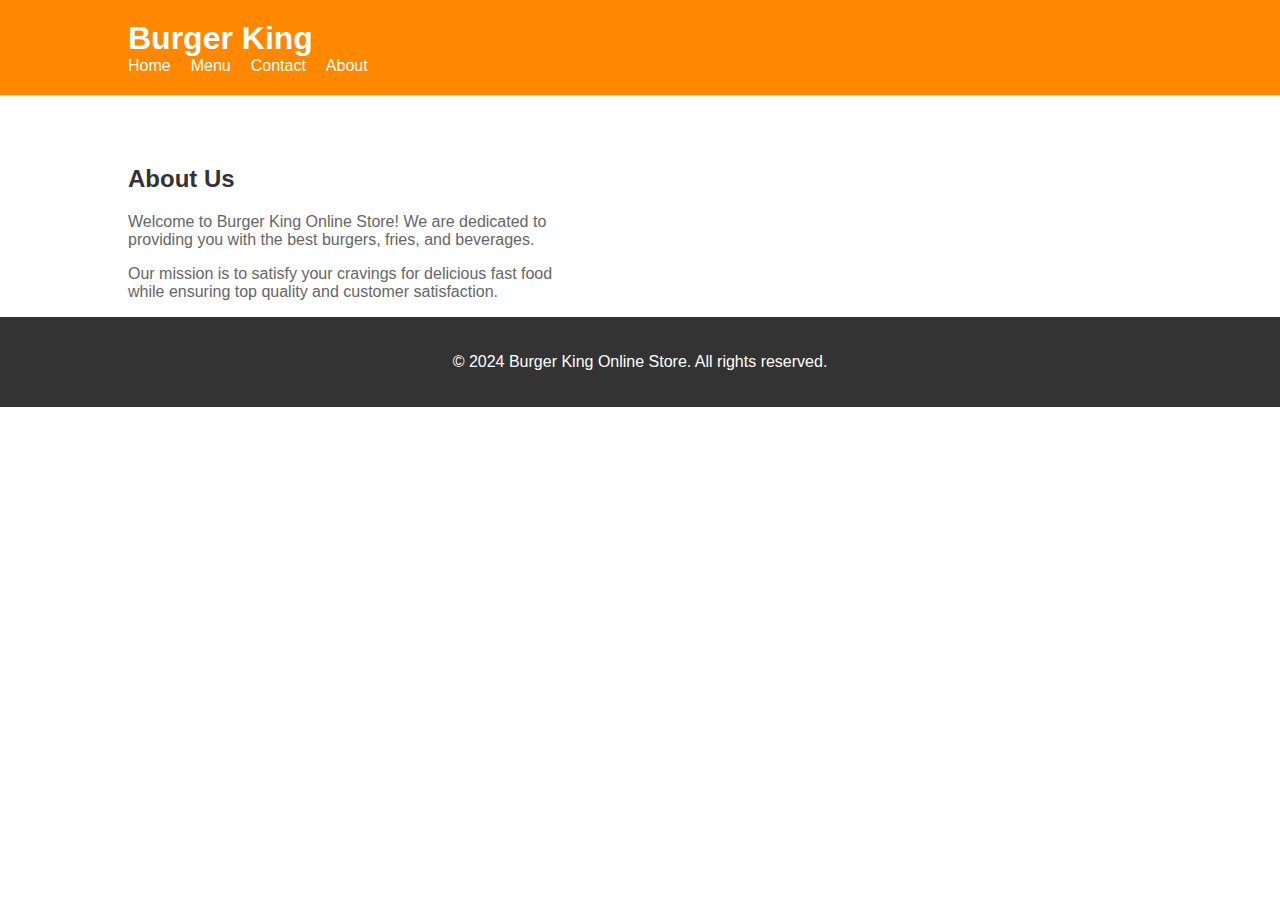
<file: about.html>
<!DOCTYPE html>
<html lang="en">
<head>
  <meta charset="UTF-8">
  <meta name="viewport" content="width=device-width, initial-scale=1.0">
  <title>About Us - Burger King Online Store</title>
  <link rel="stylesheet" href="styles.css">
</head>
<body>
  <header>
    <nav>
      <div class="container">
        <h1 class="logo">Burger King</h1>
        <ul class="nav-links">
          <li><a href="index.html">Home</a></li>
          <li><a href="menu.html">Menu</a></li>
          <li><a href="contact.html">Contact</a></li>
          <li><a href="about.html">About</a></li>
        </ul>
      </div>
    </nav>
  </header>
  <main>
    <div class="container">
      <section id="about">
        <h2>About Us</h2>
        <p>Welcome to Burger King Online Store! We are dedicated to providing you with the best burgers, fries, and beverages.</p>
        <p>Our mission is to satisfy your cravings for delicious fast food while ensuring top quality and customer satisfaction.</p>
      </section>
    </div>
  </main>
  <footer>
    <div class="container">
      <p>&copy; 2024 Burger King Online Store. All rights reserved.</p>
    </div>
  </footer>
</body>
</html>
</file>
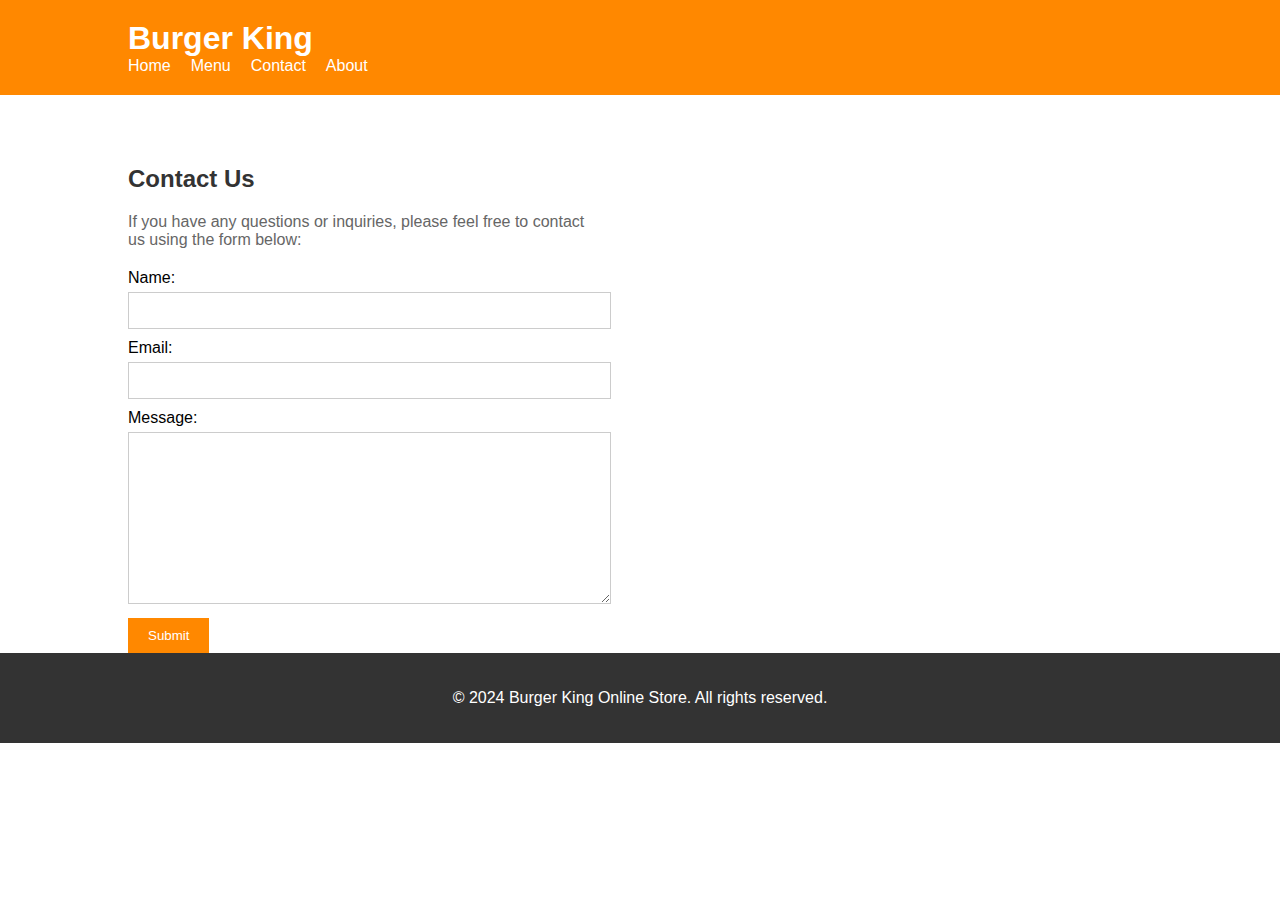
<file: contact.html>
<!DOCTYPE html>
<html lang="en">
<head>
  <meta charset="UTF-8">
  <meta name="viewport" content="width=device-width, initial-scale=1.0">
  <title>Contact Us - Burger King Online Store</title>
  <link rel="stylesheet" href="styles.css">
</head>
<body>
  <header>
    <nav>
      <div class="container">
        <h1 class="logo">Burger King</h1>
        <ul class="nav-links">
          <li><a href="index.html">Home</a></li>
          <li><a href="menu.html">Menu</a></li>
          <li><a href="contact.html">Contact</a></li>
          <li><a href="about.html">About</a></li>
        </ul>
      </div>
    </nav>
  </header>
  <main>
    <div class="container">
      <section id="contact">
        <h2>Contact Us</h2>
        <p>If you have any questions or inquiries, please feel free to contact us using the form below:</p>
        <form id="contact-form">
          <label for="name">Name:</label>
          <input type="text" id="name" name="name" required>
          <label for="email">Email:</label>
          <input type="email" id="email" name="email" required>
          <label for="message">Message:</label>
          <textarea id="message" name="message" required></textarea>
          <button type="submit">Submit</button>
        </form>
      </section>
    </div>
  </main>
  <footer>
    <div class="container">
      <p>&copy; 2024 Burger King Online Store. All rights reserved.</p>
    </div>
  </footer>
</body>
</html>
</file>
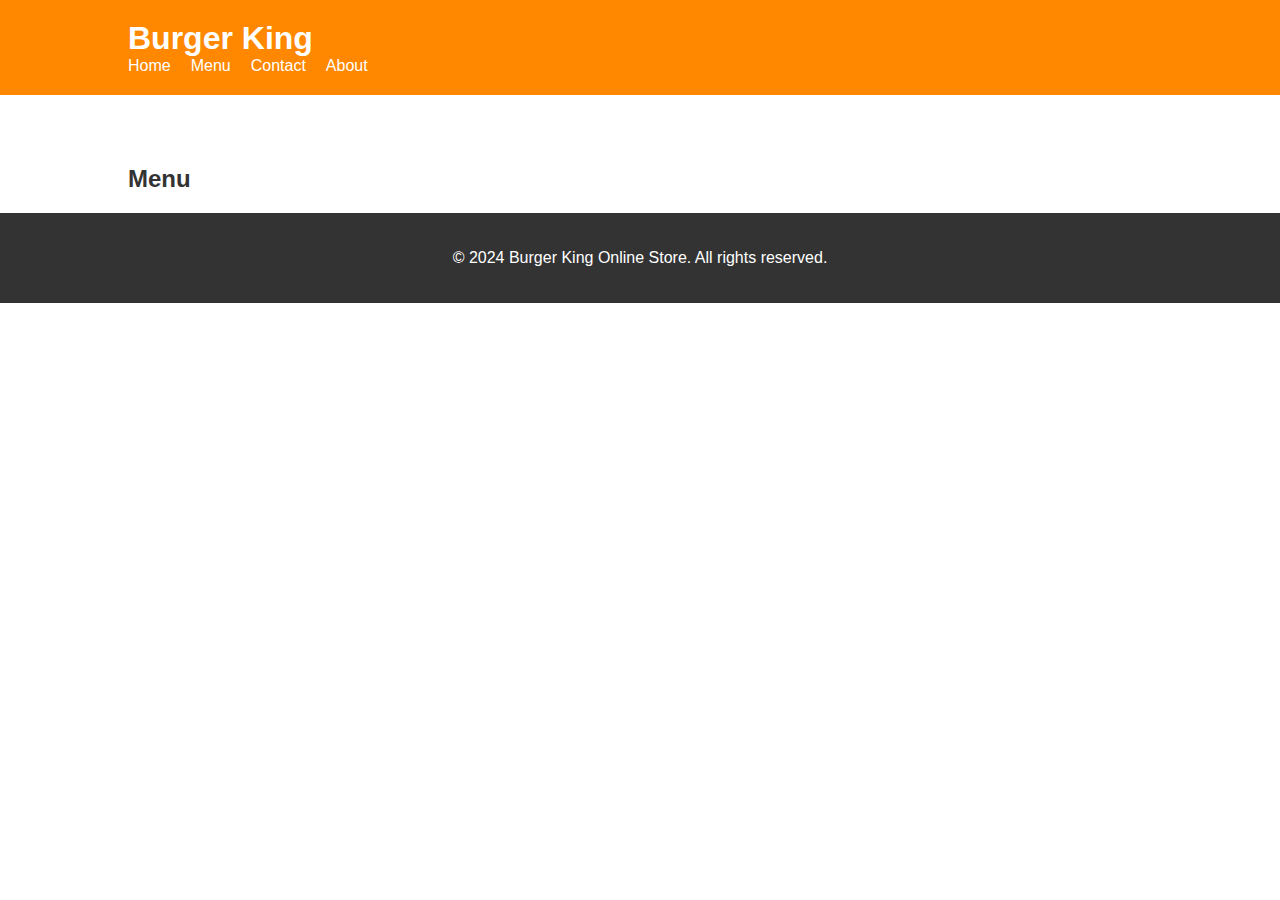
<file: menu.html>
<!DOCTYPE html>
<html lang="en">
<head>
  <meta charset="UTF-8">
  <meta name="viewport" content="width=device-width, initial-scale=1.0">
  <title>Menu - Burger King Online Store</title>
  <link rel="stylesheet" href="styles.css">
</head>
<body>
  <header>
    <nav>
      <div class="container">
        <h1 class="logo">Burger King</h1>
        <ul class="nav-links">
          <li><a href="index.html">Home</a></li>
          <li><a href="menu.html">Menu</a></li>
          <li><a href="contact.html">Contact</a></li>
          <li><a href="about.html">About</a></li>
        </ul>
      </div>
    </nav>
  </header>
  <main>
    <div class="container">
      <section id="menu">
        <h2>Menu</h2>
        <div id="items" class="items-container">
          <!-- Items will be dynamically loaded here -->
        </div>
      </section>
    </div>
  </main>
  <footer>
    <div class="container">
      <p>&copy; 2024 Burger King Online Store. All rights reserved.</p>
    </div>
  </footer>
</body>
</html>
</file>
<file: styles.css>
body {
    font-family: Arial, sans-serif;
    margin: 0;
    padding: 0;
  }
  
  .container {
    width: 80%;
    margin: 0 auto;
  }
  
  header {
    background-color: #ff8800;
  }
  
  nav {
    display: flex;
    justify-content: space-between;
    align-items: center;
    padding: 20px 0;
  }
  
  .logo {
    margin: 0;
    color: white;
  }
  
  .nav-links {
    list-style: none;
    margin: 0;
    padding: 0;
    display: flex;
  }
  
  .nav-links li {
    margin-right: 20px;
  }
  
  .nav-links li a {
    color: white;
    text-decoration: none;
  }
  
  .nav-links li a:hover {
    text-decoration: underline;
  }
  
  footer {
    background-color: #333;
    color: white;
    text-align: center;
    padding: 20px 0;
  }
  
  main {
    margin-top: 20px;
    display: flex;
    justify-content: space-between;
  }
  
  section {
    width: 45%;
  }
  
  h2 {
    color: #333;
  }
  
  .items-container {
    display: grid;
    grid-template-columns: repeat(auto-fit, minmax(200px, 1fr));
    grid-gap: 20px;
  }
  
  .items-container img {
    width: 100%;
    height: auto;
  }
  
  ul {
    list-style: none;
    padding: 0;
  }
  
  button {
    background-color: #ff8800;
    color: white;
    border: none;
    padding: 10px 20px;
    cursor: pointer;
  }
  
  button:hover {
    background-color: #cc7700;
  }
  #contact {
    margin-top: 50px;
  }
  
  #contact h2 {
    color: #333;
  }
  
  #contact p {
    color: #666;
  }
  
  form {
    margin-top: 20px;
  }
  
  label {
    display: block;
    margin-bottom: 5px;
  }
  
  input[type="text"],
  input[type="email"],
  textarea {
    width: 100%;
    padding: 10px;
    margin-bottom: 10px;
    border: 1px solid #ccc;
  }
  
  textarea {
    height: 150px;
  }
  
  button[type="submit"] {
    background-color: #ff8800;
    color: white;
    border: none;
    padding: 10px 20px;
    cursor: pointer;
  }
  
  button[type="submit"]:hover {
    background-color: #cc7700;
  }
  #about {
    margin-top: 50px;
  }
  
  #about h2 {
    color: #333;
  }
  
  #about p {
    color: #666;
  }
  #menu {
    margin-top: 50px;
  }
  
  #menu h2 {
    color: #333;
  }
  
  .items-container {
    display: grid;
    grid-template-columns: repeat(auto-fit, minmax(200px, 1fr));
    grid-gap: 20px;
  }
  
  .items-container img {
    width: 100%;
    height: auto;
  }
</file>
